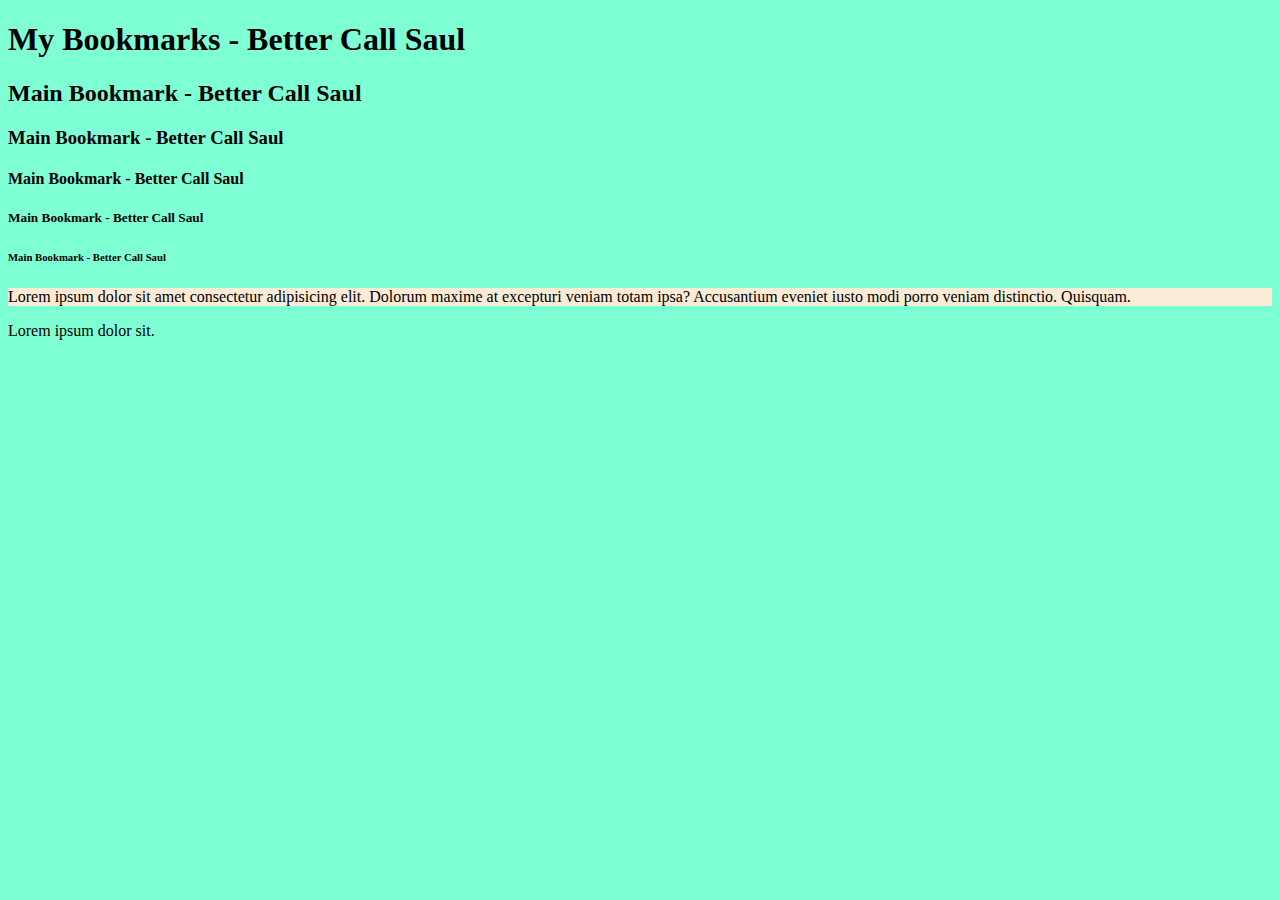
<file: 2. Heading Paragraph Anchor Tag/index.html>
<!DOCTYPE html>
<html lang="en">
<head>
    <meta charset="UTF-8">
    <meta name="viewport" content="width=device-width, initial-scale=1.0">
    <title>Day4</title>
    <link rel="stylesheet" href="style.css">
</head>
<body>
    <h1>My Bookmarks - Better Call Saul</h1>
    <h2>Main Bookmark - Better Call Saul</h2>
    <h3>Main Bookmark - Better Call Saul</h3>   
    <h4>Main Bookmark - Better Call Saul</h4>         
    <h5>Main Bookmark - Better Call Saul</h5>         
    <h6>Main Bookmark - Better Call Saul</h6>  

    <!-- inline css example -->

    <p style="background-color: antiquewhite;">Lorem ipsum dolor sit amet consectetur adipisicing elit. Dolorum maxime at excepturi veniam totam ipsa? Accusantium eveniet iusto modi porro veniam distinctio. Quisquam.</p> 
    
    <p>Lorem ipsum dolor sit.</p>
</body>
</html>
</file>
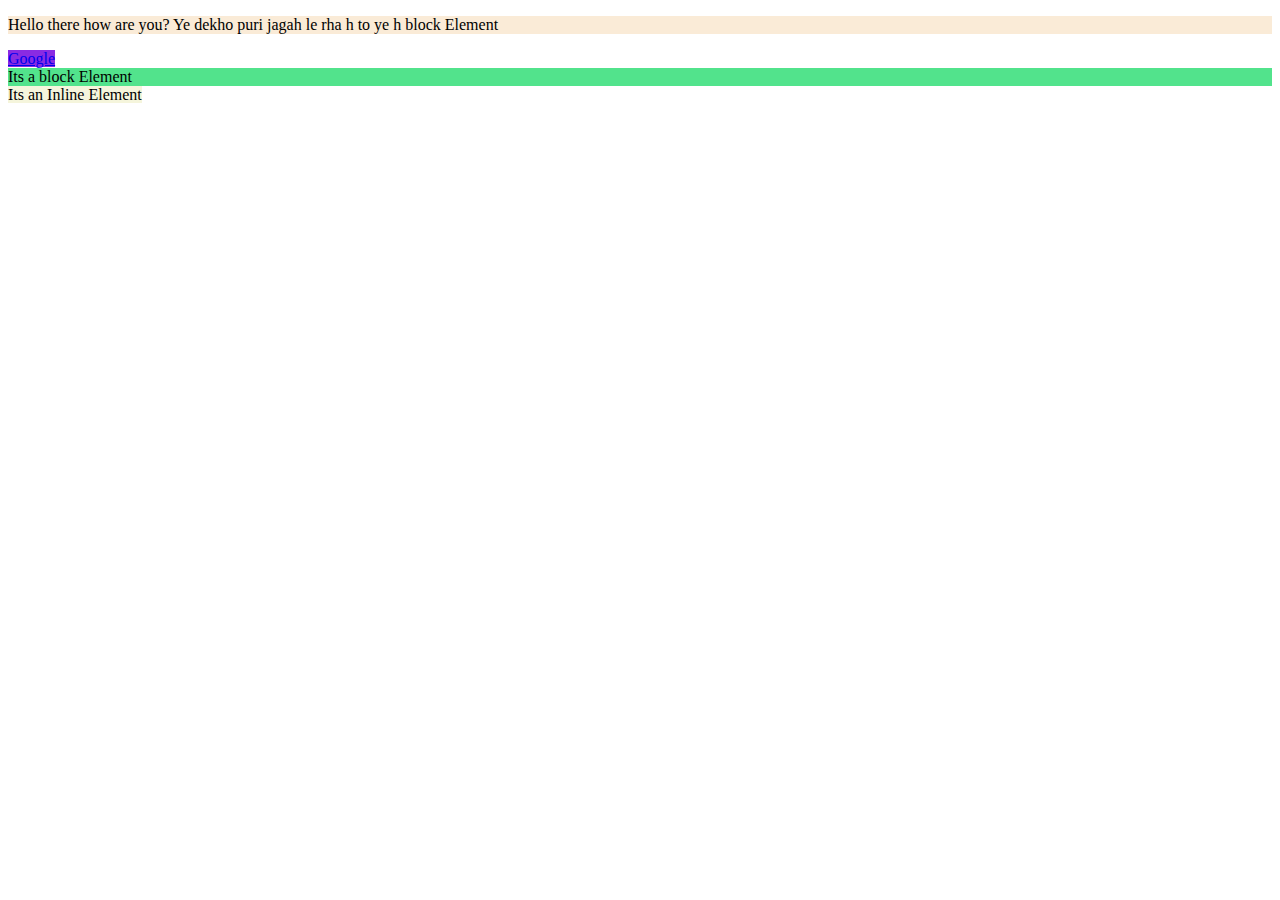
<file: 5. Inline and Block Element/index.html>
<!DOCTYPE html>
<html lang="en">
  <head>
    <meta charset="UTF-8" />
    <meta name="viewport" content="width=device-width, initial-scale=1.0" />
    <title>Inline and Block Element</title>
    <link rel="stylesheet" href="style.css" />
  </head>
  <body>
    <!-- Inline Element jitna chaiye utna jagah lete h 
    Block Element pure jagah lete h irrespective of ke usse kam mai bhi ho jyega lkn usse chaiye pura jagah -->
    <p>
      Hello there how are you? Ye dekho puri jagah le rha h to ye h block
      Element
    </p>
    <a href="https://google.com">Google</a>
    <div>Its a block Element</div>
    <span>Its an Inline Element</span>
  </body>
</html>
</file>
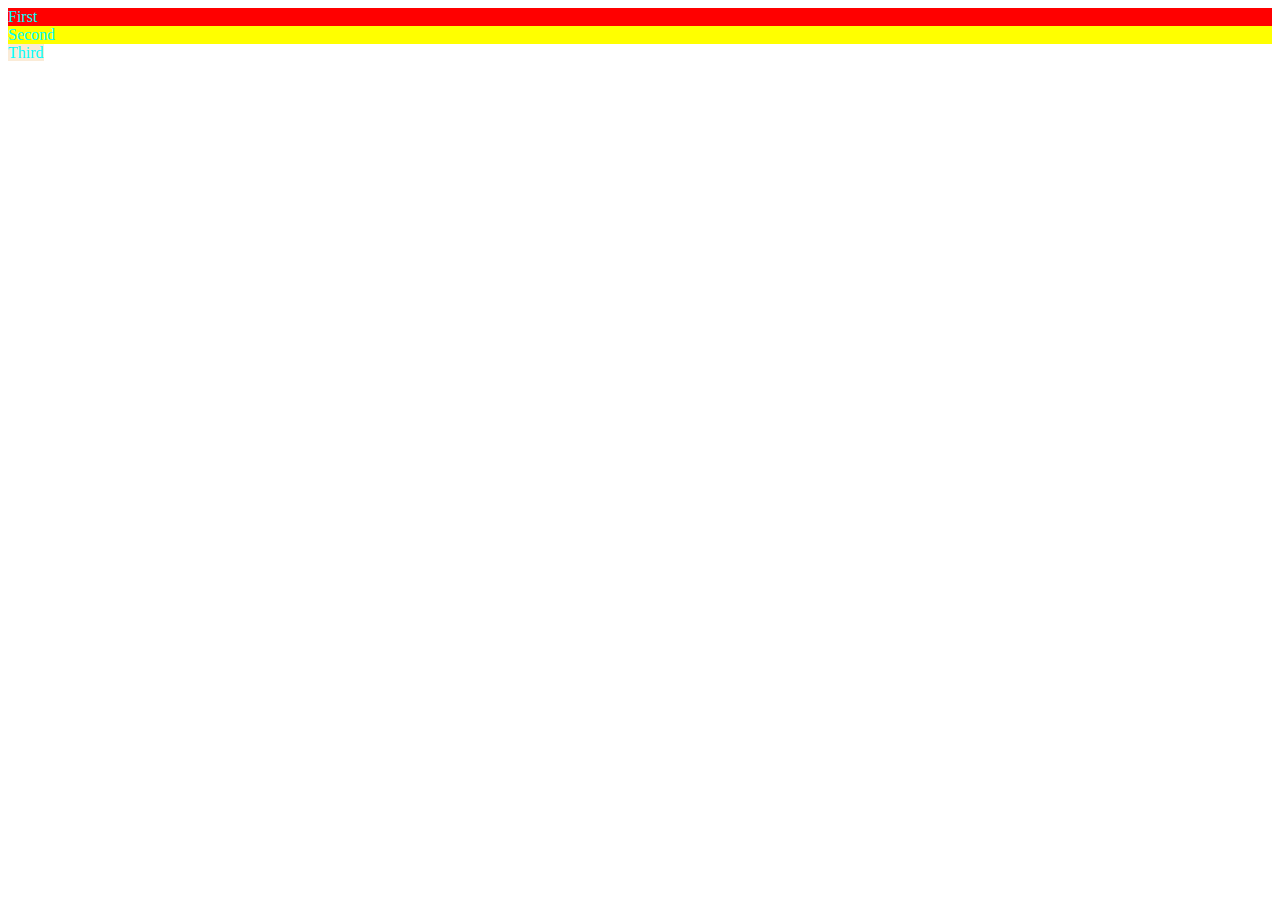
<file: 6. Id and Classes/index.html>
<!DOCTYPE html>
<html lang="en">
<head>
    <meta charset="UTF-8">
    <meta name="viewport" content="width=device-width, initial-scale=1.0">
    <title>Id & Classes</title>
    <link rel="stylesheet" href="style.css">
</head>
<body>
    <div id="firstdiv" class="red">First</div>
    <div id="seconddiv" class="red">Second</div>
    <span id="third" class="red">Third</span>
</body>
</html>
</file>
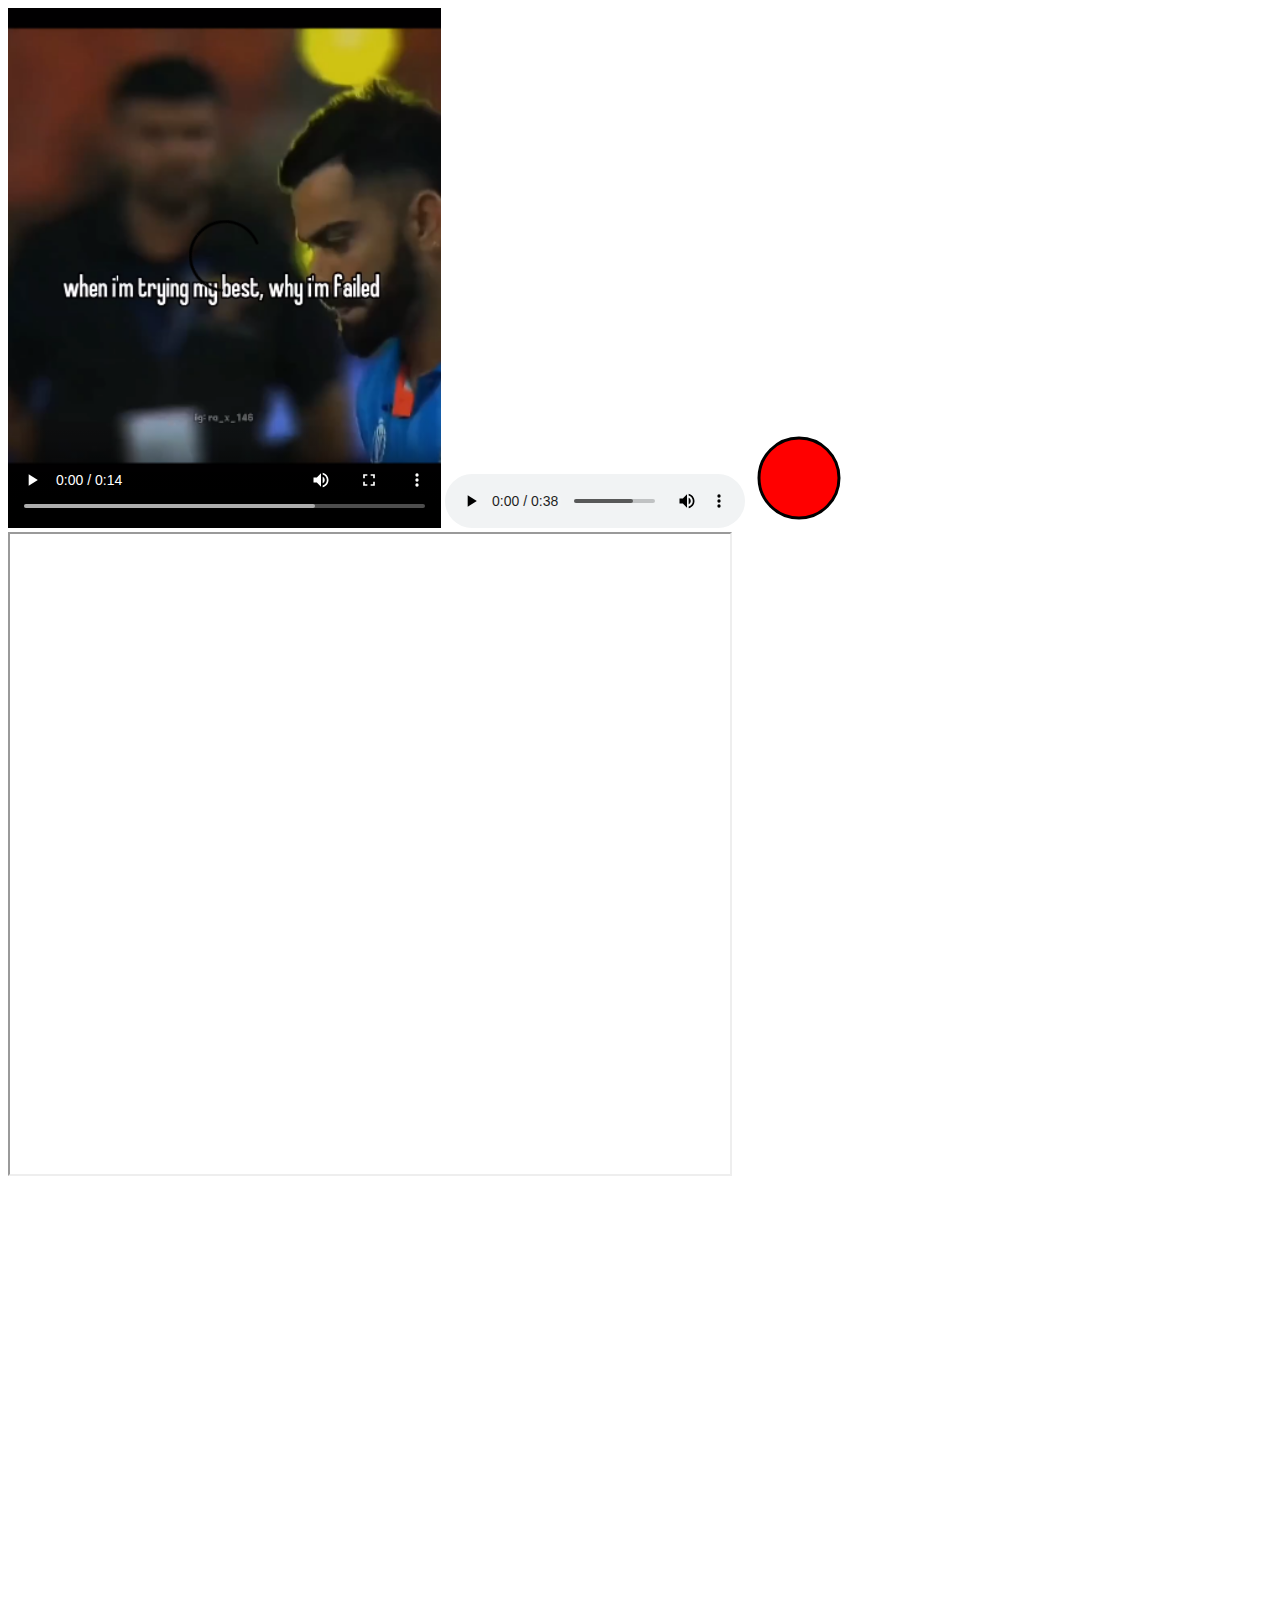
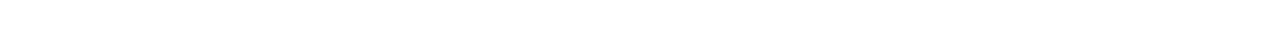
<file: 7. Audio Video Media Element/index.html>
<!DOCTYPE html>
<html lang="en">
<head>
    <meta charset="UTF-8">
    <meta name="viewport" content="width=device-width, initial-scale=1.0">
    <title>Audio Video Media Element</title>
</head>
<body>
    <video src="video.mp4" height="520" controls poster="Screenshot 2024-01-22 143922.png"></video>
    <audio src="audio.mp3" controls>Animal Mass BGM</audio>

    <svg height="100" width="100">
        <circle cx="50" cy="50" r="40" stroke="black" stroke-width="3" fill="red" />
    </svg>

    <iframe src="https://portfolio-muskanmishra.netlify.app" width="720" height="640"></iframe>

    <iframe src="https://www.google.com/maps/embed?pb=!1m14!1m12!1m3!1d14705.538546962242!2d88.41130235!3d22.8622455!2m3!1f0!2f0!3f0!3m2!1i1024!2i768!4f13.1!5e0!3m2!1sen!2sin!4v1705915554229!5m2!1sen!2sin" width="600" height="450" style="border:0;" allowfullscreen="" loading="lazy" referrerpolicy="no-referrer-when-downgrade"></iframe>
</body>
</html>
</file>
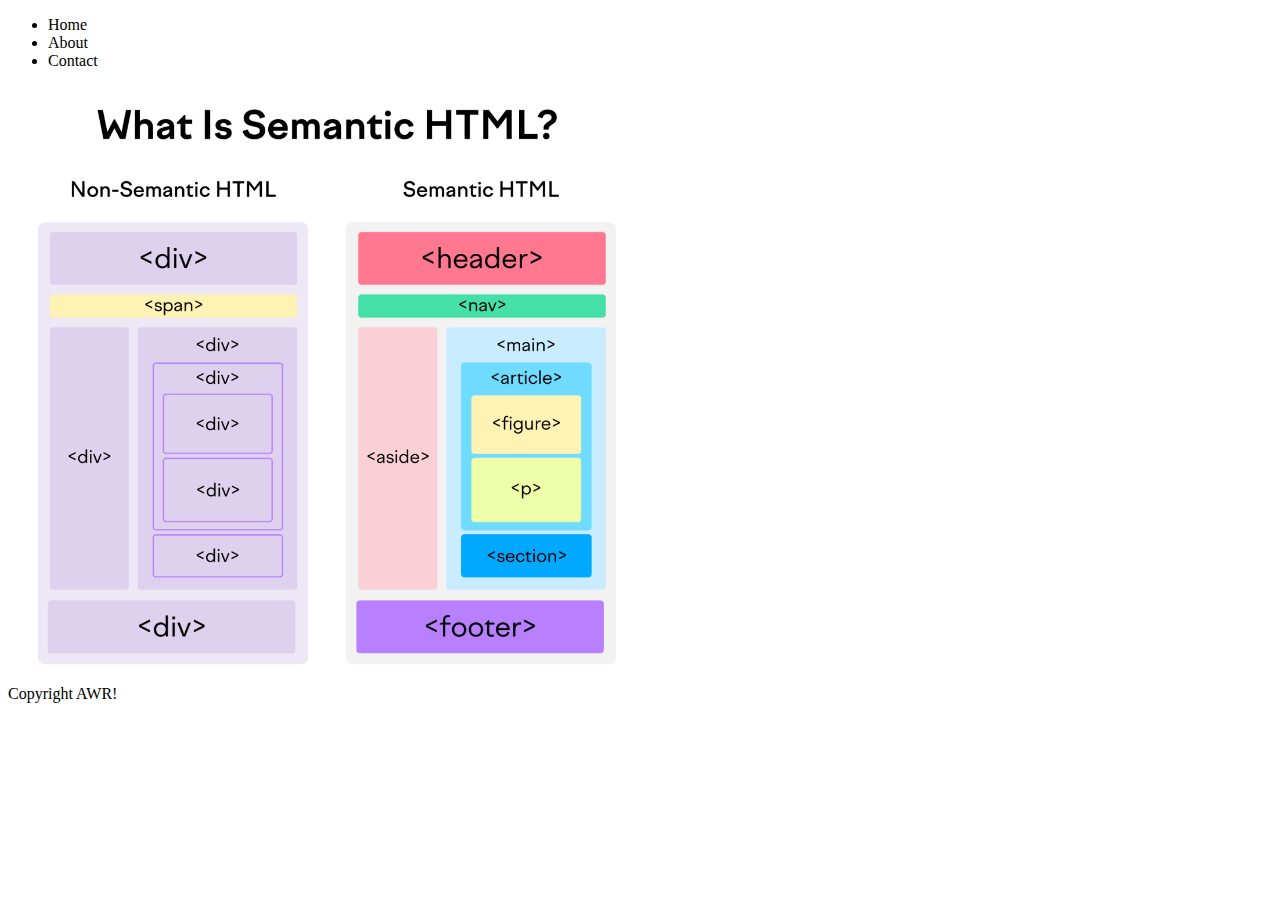
<file: 8. Semamtic Tags/index.html>
<!DOCTYPE html>
<html lang="en">
<head>
    <meta charset="UTF-8">
    <meta name="viewport" content="width=device-width, initial-scale=1.0">
    <title>Semantic Tags</title>
</head>
<body>
    <header>
        <nav>
            <ul>
                <li>Home</li>
                <li>About</li>
                <li>Contact</li>
            </ul>
        </nav>
    </header>
    <main>
        <img src="semantic-tags.png" alt="semantic-tags" width="640"?
    </main>
    <footer>
        Copyright AWR!
    </footer>
    
</body>
</html>
</file>
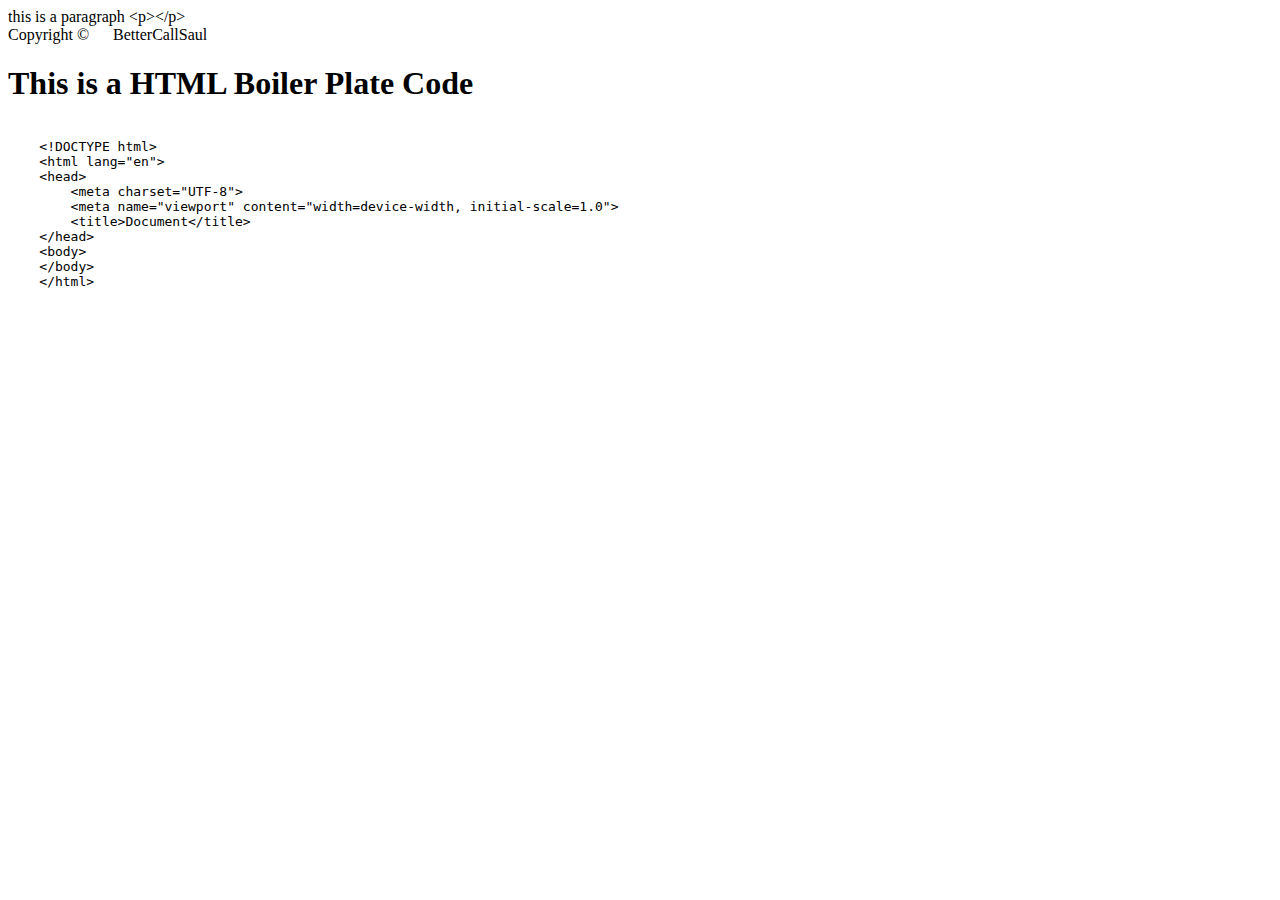
<file: 9. Code Tag, Entities/index.html>
<!DOCTYPE html>
<html lang="en">
<head>
    <meta charset="UTF-8">
    <meta name="viewport" content="width=device-width, initial-scale=1.0">
    <title>Code Tags</title>
</head>
<body>
    this is a paragraph &lt;p&gt;&lt;/p&gt;
    <br>
    Copyright &copy;&nbsp;&nbsp;&nbsp;&nbsp;&nbsp;&nbsp;BetterCallSaul

    <h1>This is a HTML Boiler Plate Code</h1>
    <pre><code>
    &lt;!DOCTYPE html&gt;
    &lt;html lang="en"&gt;
    &lt;head&gt;
        &lt;meta charset="UTF-8"&gt;
        &lt;meta name="viewport" content="width=device-width, initial-scale=1.0"&gt;
        &lt;title&gt;Document&lt;/title&gt;
    &lt;/head&gt;
    &lt;body&gt;
    &lt;/body&gt;
    &lt;/html&gt;
    </code></pre>
</body>
</html>
</file>
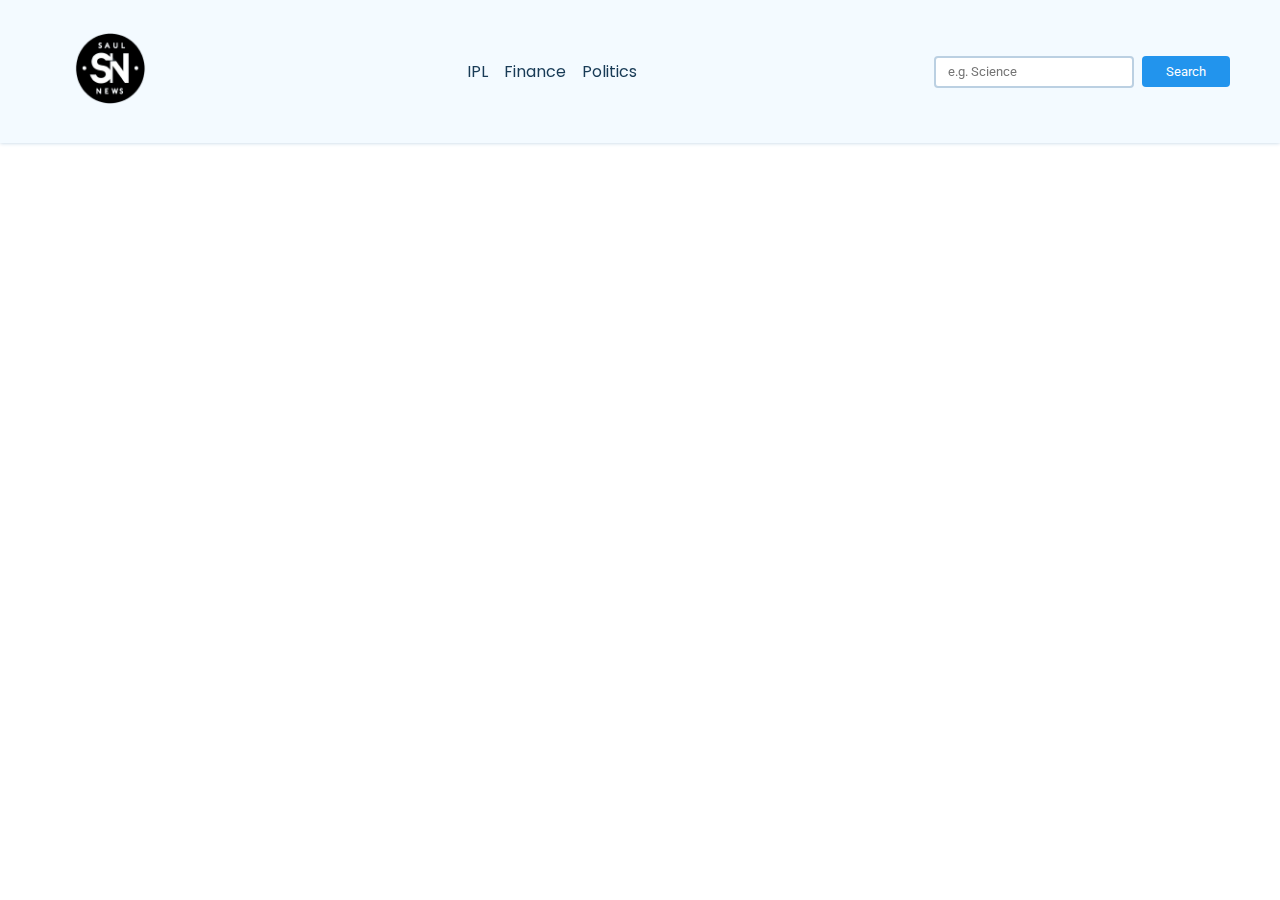
<file: News-App.github.io-master/News-App.github.io-master/News Search App/index.html>
<!DOCTYPE html>
<html lang="en">
<head>
    <meta charset="UTF-8">
    <meta http-equiv="X-UA-Compatible" content="IE=edge">
    <meta name="viewport" content="width=device-width, initial-scale=1.0">
    <title>News App</title>
    <link rel="stylesheet" href="style.css">
</head>
<body>

    <nav>
        <div class="main-nav container flex">
            <a href="#" onclick="reload()" class="company-logo">
                <img src="./assets/logo.png" alt="company logo">
            </a>
            <div class="nav-links">
                <ul class="flex">
                    <li class="hover-link nav-item" id="ipl" onclick="onNavItemClick('ipl')">IPL</li>
                    <li class="hover-link nav-item" id="finance" onclick="onNavItemClick('finance')">Finance</li>
                    <li class="hover-link nav-item" id="politics" onclick="onNavItemClick('politics')">Politics</li>
                </ul>
            </div>
            <div class="search-bar flex">
                <input id="search-text" type="text" class="news-input" placeholder="e.g. Science">
                <button id="search-button" class="search-button">Search</button>
            </div>
        </div>
    </nav>
    

    <main>
        <div class="cards-container container flex" id="cards-container">
            
        </div>
    </main>

    <template id="template-news-card">
        <div class="card">
            <div class="card-header">
                <img src="https://via.placeholder.com/400x200" alt="news-image" id="news-img">
            </div>
            <div class="card-content">
                <h3 id="news-title">This is the Title</h3>
                <h6 class="news-source" id="news-source">End Gadget 26/08/2023</h6>
                <p class="news-desc" id="news-desc">Lorem, ipsum dolor sit amet consectetur adipisicing elit. Recusandae saepe quis voluptatum quisquam vitae doloremque facilis molestias quae ratione cumque!</p>
            </div>
        </div>
    </template>

    <script src="script.js"></script>
</body>
</html>
</file>
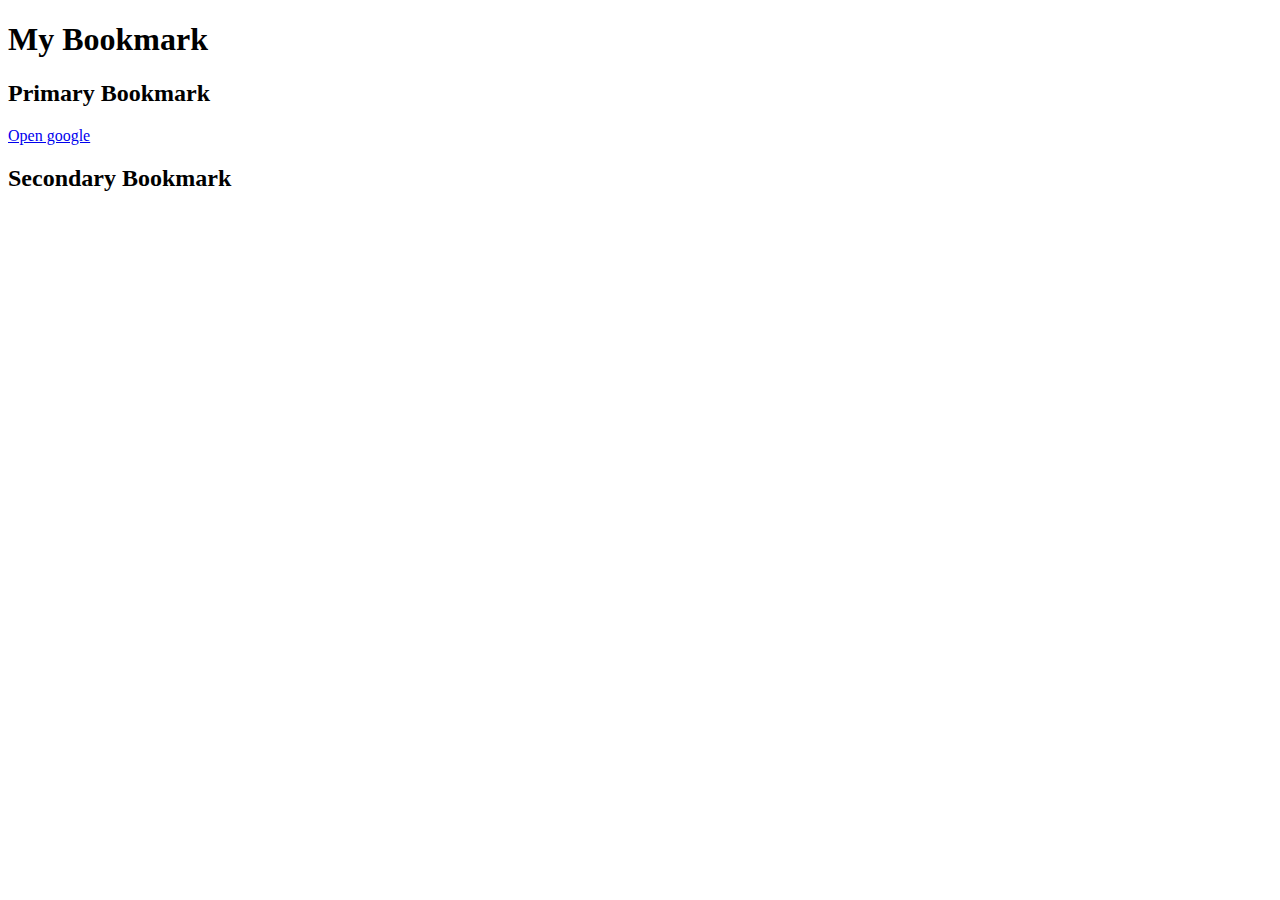
<file: 2. Heading Paragraph Anchor Tag/bookmarkmanager.html>
<!DOCTYPE html>
<html lang="en">
<head>
    <meta charset="UTF-8">
    <meta name="viewport" content="width=device-width, initial-scale=1.0">
    <title>Bookmark Manager - BetterCallSaul</title>
</head>
<body>
    <h1>My Bookmark</h1>
    <h2>Primary Bookmark</h2>
    <a target="_blank" href="https://www.google.com">Open google</a>
    
    <h2>Secondary Bookmark</h2>
</body>
</html>
</file>
<file: 2. Heading Paragraph Anchor Tag/style.css>
body{
    background-color: aquamarine;
}
</file>
<file: 5. Inline and Block Element/style.css>
p{
    background-color: antiquewhite;
}

a{
    background-color: blueviolet;
}

div{
    background-color: rgb(82, 227, 140);
}

span{
    background-color: beige;
}
</file>
<file: 6. Id and Classes/style.css>
.red{
    color: aqua;
}

#firstdiv{
    background-color: red;
}

#seconddiv{
    background-color: yellow;
}

#third{
    background-color: antiquewhite;
}
</file>
<file: News-App.github.io-master/News-App.github.io-master/News Search App/style.css>
@import url("https://fonts.googleapis.com/css2?family=Poppins:wght@500&family=Roboto:wght@500&display=swap");

* {
    padding: 0;
    margin: 0;
    box-sizing: border-box;
}

:root {
    --primary-text-color: #183b56;
    --secondary-text-color: #577592;
    --accent-color: #2294ed;
    --accent-color-dark: #1d69a3;
}

body {
    font-family: "Poppins", sans-serif;
    color: var(--primary-text-color);
}

p {
    font-family: "Roboto", sans-serif;
    color: var(--secondary-text-color);
    line-height: 1.4rem;
}

a {
    text-decoration: none;
}

ul {
    list-style: none;
}

.flex {
    display: flex;
    align-items: center;
}

.container {
    max-width: 1180px;
    margin-inline: auto;
    overflow: hidden;
}

nav {
    background-color: #f3faff;
    box-shadow: 0 0 4px #bbd0e2;
    position: fixed;
    top: 0;
    z-index: 99;
    left: 0;
    right: 0;
}

.main-nav {
    justify-content: space-between;
    padding-block: 8px;
}

.company-logo img {
    width: 120px;
}

.nav-links ul {
    gap: 16px;
}

.hover-link {
    cursor: pointer;
}

.hover-link:hover {
    color: var(--secondary-text-color);
}

.hover-link:active {
    color: red;
}

.nav-item.active {
    color: var(--accent-color);
}

.search-bar {
    height: 32px;
    gap: 8px;
}

.news-input {
    width: 200px;
    height: 100%;
    padding-inline: 12px;
    border-radius: 4px;
    border: 2px solid #bbd0e2;
    font-family: "Roboto", sans-serif;
}

.search-button {
    background-color: var(--accent-color);
    color: white;
    padding: 8px 24px;
    border: none;
    border-radius: 4px;
    cursor: pointer;
    font-family: "Roboto", sans-serif;
}

.search-button:hover {
    background-color: var(--accent-color-dark);
}

main {
    padding-block: 80px;
    margin-top: 80px;
}

.cards-container {
    justify-content: space-between;
    flex-wrap: wrap;
    row-gap: 20px;
    align-items: start;
}

.card {
    width: 360px;
    min-height: 400px;
    box-shadow: 0 0 4px #d4ecff;
    border-radius: 4px;
    cursor: pointer;
    background-color: #fff;
    overflow: hidden;
    transition: all 0.3s ease;
}

.card:hover {
    box-shadow: 1px 1px 8px #d4ecff;
    background-color: #f9fdff;
    transform: translateY(-2px);
}

.card-header img {
    width: 100%;
    height: 180px;
    object-fit: cover;
}

.card-content {
    padding: 12px;
}

.news-source {
    margin-block: 12px;
}
</file>
